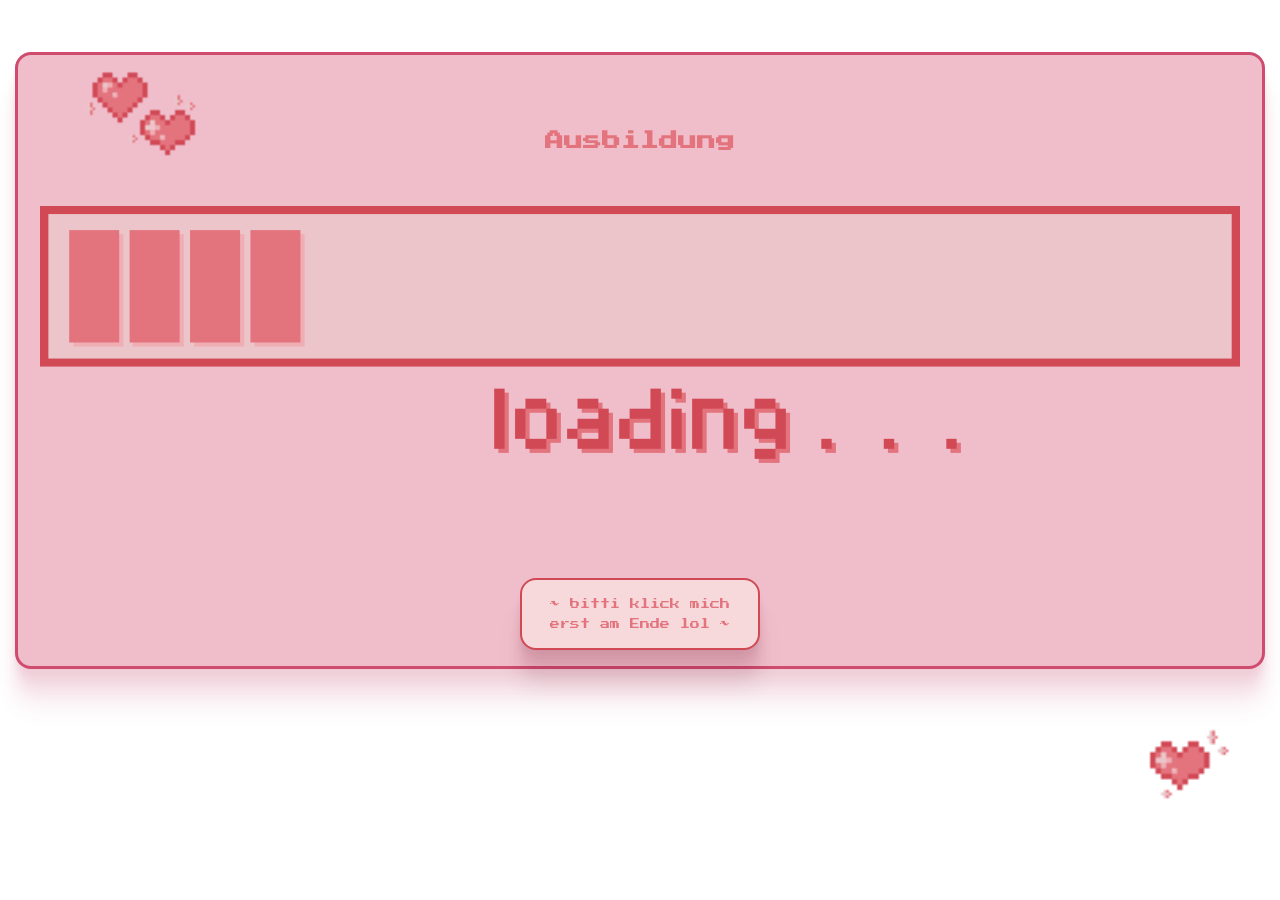
<file: index.html>
<html>
	<head>
		<title>
		Eine kleine Überraschung
		</title>
<link rel="stylesheet" href="style.css">
</head> 

<body>
	<section class="herz1">
		<img src="hearts 1.png" width="250" height="250">
	</section>
	
<br>
<br>
<article class="card">
	<br> 
	<section class="card-main-info"> 
	<h1>
		Ausbildung
	</h1>	
<br>
<br>
	<img src="loading.gif" width="1200" height="300">
<br>
	</section>

	<section class="card-side-info">
	<a href="klickmich.html" style="text-decoration:none"> ~ bitti klick mich <br>erst am Ende lol ~ </a>
	</section>
	
</article>
	<section class="herz2">
		<img src="hearts 2.png" width="135" height="135">
	</section>
</body>
</html>
</file>
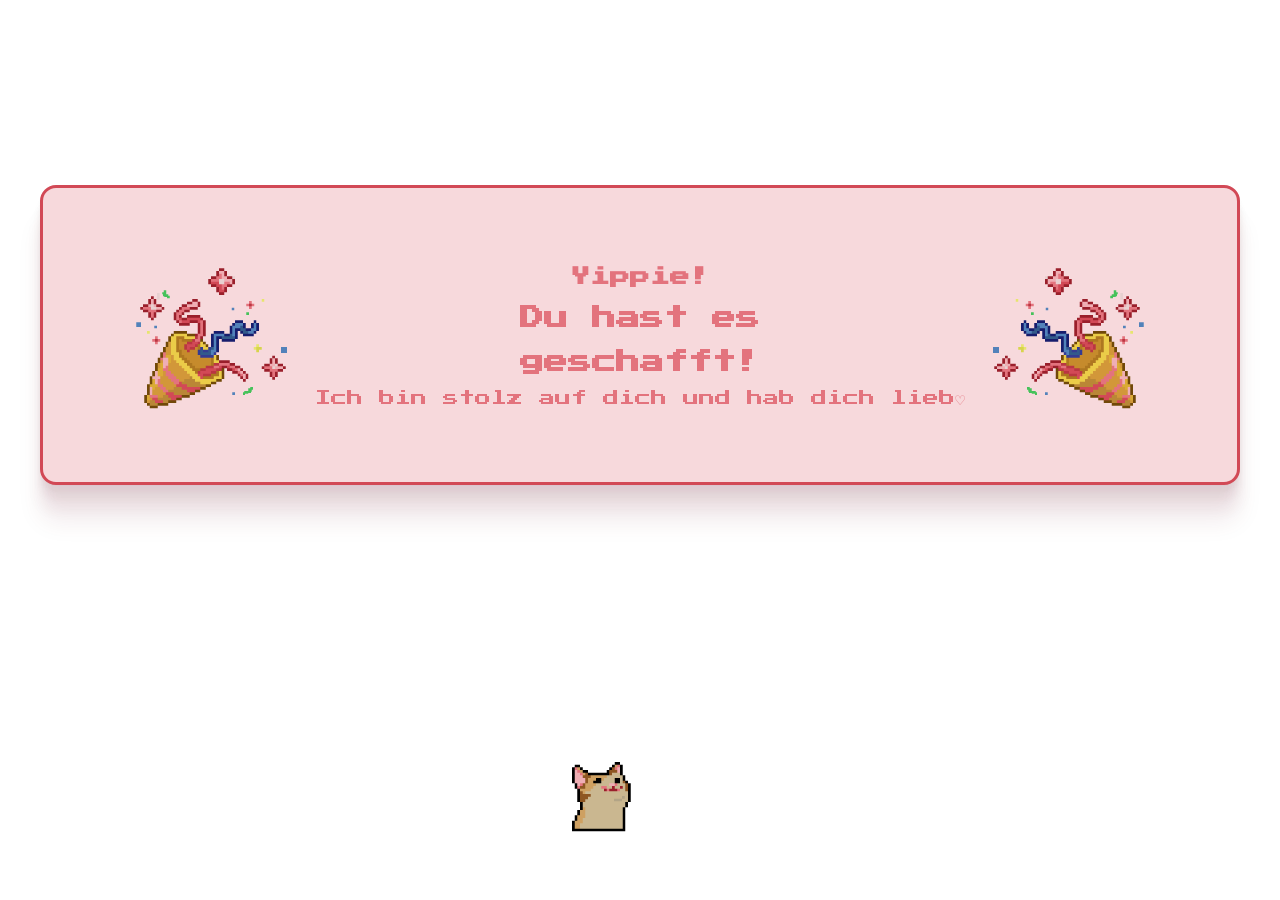
<file: klickmich.html>
<html>
<head>
    <title>
        Eine kleine Überraschung
    </title>
<link rel="stylesheet" type="text/css" href="style.css">

</head>

<body>
    <div class="Card-2-wrapper">
        <section class="Card-2">
            <section class="celebration1">
                <img src="celebration 1.gif" width="200">
            </section>

            <article class="Schrift">
                <section class="Schrift-main-info">
                    <h1>
                        Yippie!
                    </h1>
                </section>

                <section class="Schrift-side-info">
                    <p>
                        <h2>
                        Du hast es 
                        <br>
                        geschafft!
                        </h2>
                        Ich bin stolz auf dich und hab dich lieb♡
                    </p>
                </section>
            </article>

            <section class="celebration2">
                <img src="celebration 2.gif" width="200">
            </section>
        </section>
    </div>
    <section class="blobcat">
        <img src="blob cat.gif" width="200">
    </section>
</body>
</html>
</file>
<file: style.css>
@import url('https://fonts.googleapis.com/css2?family=Press+Start+2P&display=swap');

*{
    color:rgb(227, 115, 125); 
    font-family: 'Press Start 2P', 'Courier New', monospace;
    margin: 0;
    box-sizing: border-box;
}

body{
    position: relative;
    padding: 20px;
    display: flex;
    flex-direction: column;
    align-items: center;
}

.card{
    border: 3px solid rgb(207, 76, 111); 
    border-radius: 16px;
    background-color: rgb(240, 190, 203);
    width: 1250px;
    padding: 16px;
    display: flex;
    flex-direction: column;
    align-items: center;
    gap: 12px;

    /* https://smoothshadows.com/#djEsMSw1LDAuMDgsMjQsMzcsMCwjYjQxODQ3LCNmOWYxZjIsI2ZmZmZmZiwy */
box-shadow: 0px 1px 1px rgba(180, 24, 71, 0.02),
  0px 6px 4px rgba(180, 24, 71, 0.03),
  0px 13px 9px rgba(180, 24, 71, 0.05),
  0px 24px 15px rgba(180, 24, 71, 0.06),
  0px 37px 24px rgba(180, 24, 71, 0.08);


}

.card-main-info{
    width: 1200px;
    padding: 32px;
    display: flex;
    flex-direction: column;
    align-items: center;
    gap: 12px;
}


.card-side-info{
    border: 2px solid rgb(210, 73, 86);
    border-radius: 16px;
    background-color: rgb(247, 217, 220);
    width: 240px;
    height: 72px;
    padding: 14px;
    display: flex;
    flex-direction: column;
    align-items: center;

    /* https://smoothshadows.com/#djEsMSw1LDAuMDgsMjQsMzcsMCwjNjUwNjIyLCNmMGJlY2IsI2ZmZmZmZiwy */
box-shadow: 0px 1px 1px rgba(101, 6, 34, 0.02),
  0px 6px 4px rgba(101, 6, 34, 0.03),
  0px 13px 9px rgba(101, 6, 34, 0.05),
  0px 24px 15px rgba(101, 6, 34, 0.06),
  0px 37px 24px rgba(101, 6, 34, 0.08);

}
.card-side-info a {
    font-size: 10px;
    line-height: 2.0;
}
.herz1{
    position: absolute;
    top: 5px;
    left: 20px;
    z-index: 10;
}

.herz2{
    position: absolute;
    bottom: 75px;
    right: 30px;
    z-index: 10;
}


.Card-2-wrapper{
    display: flex;
    justify-content: center;
    align-items: center;
    width: 100%;
    height: 70vh;
}
.Card-2{
    border: 3px solid rgb(210, 73, 86);
    border-radius: 16px;
    background-color: rgb(247, 217, 220);
    display: flex;
    flex-direction:row;
    justify-content: center;
    align-items: center;
    width: 1200px;
    height: 300px;
    padding: 16px;

    /* https://smoothshadows.com/#djEsMSw1LDAuMDgsMjQsMzcsMCwjNjUwNjIyLCNmMGJlY2IsI2ZmZmZmZiwy */
box-shadow: 0px 1px 1px rgba(101, 6, 34, 0.02),
  0px 6px 4px rgba(101, 6, 34, 0.03),
  0px 13px 9px rgba(101, 6, 34, 0.05),
  0px 24px 15px rgba(101, 6, 34, 0.06),
  0px 37px 24px rgba(101, 6, 34, 0.08);
}

.Schrift-main-info{
    font-size: 20px;
    line-height: 2;
    text-align: center;
}

.Schrift-side-info{
    font-size: 16px;
    line-height: 1.8;
    text-align: center;
}

.blobcat{
    display:flex;
    justify-content: center;
    align-items: center;
}
</file>
